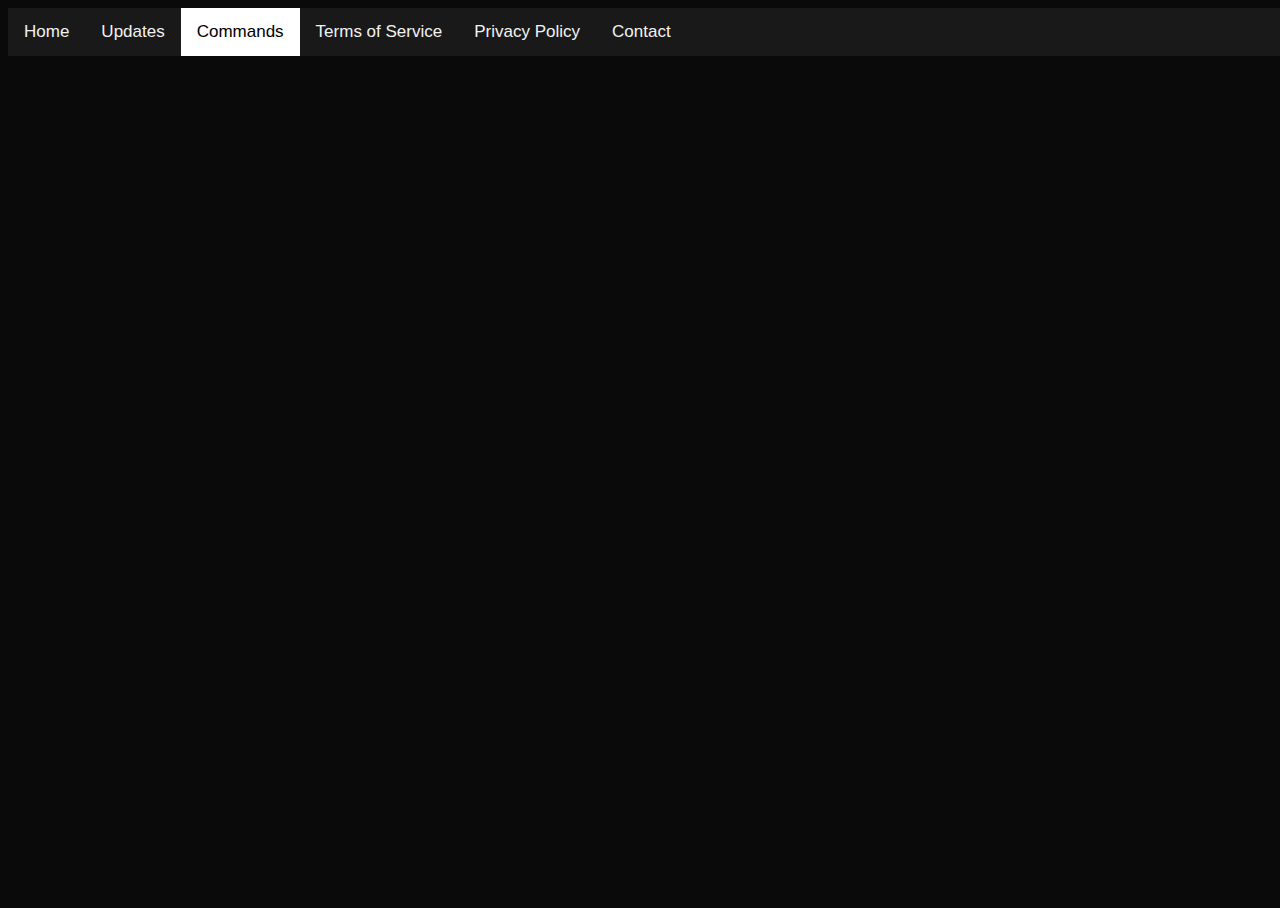
<file: commands.html>
<!DOCTYPE html>
<html>

<head>
  <meta charset="utf-8">
  <meta name="viewport" content="width=device-width">
  <title>Ares</title>
  <link rel="icon" type="image/x-icon" href="images/Ares.png">
  <link href="style.css" rel="stylesheet" type="text/css" />
</head>
  
<body>
  <div class="topnav">
    <a href="home.html">Home</a>
    <a href="updates.html">Updates</a>
    <a class='active' href="commands.html">Commands</a>
    <a href="terms-of-service.html">Terms of Service</a>
    <a href="privacy-policy.html">Privacy Policy</a>
    <a href="contact.html">Contact</a>
  </div>
</body>

</html>
</file>
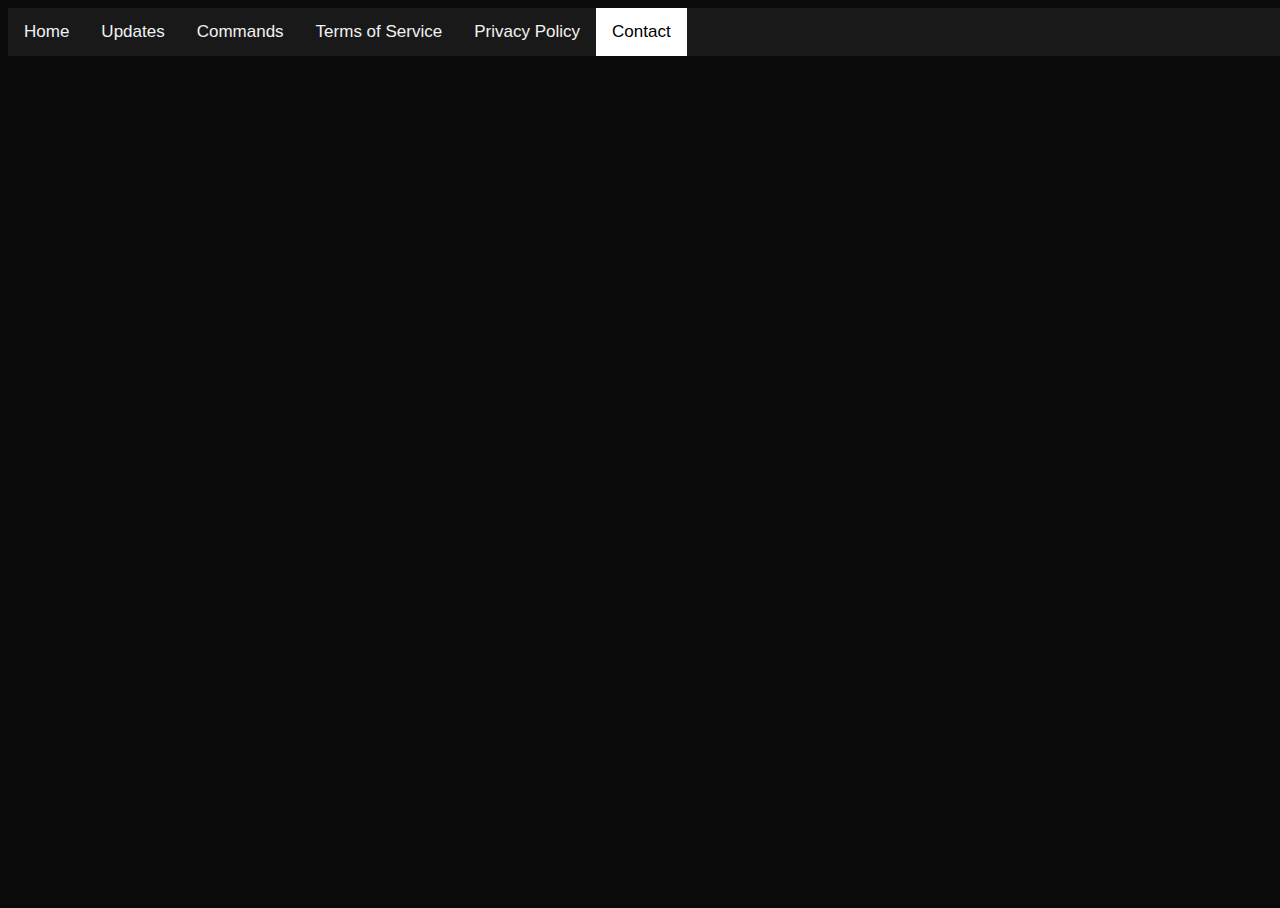
<file: contact.html>
<!DOCTYPE html>
<html>

<head>
  <meta charset="utf-8">
  <meta name="viewport" content="width=device-width">
  <title>Ares</title>
  <link rel="icon" type="image/x-icon" href="images/Ares.png">
  <link href="style.css" rel="stylesheet" type="text/css" />
</head>
  
<body>
  <div class="topnav">
    <a href="home.html">Home</a>
    <a href="updates.html">Updates</a>
    <a href="commands.html">Commands</a>
    <a href="terms-of-service.html">Terms of Service</a>
    <a href="privacy-policy.html">Privacy Policy</a>
    <a class='active' href="contact.html">Contact</a>
  </div>
</body>

</html>
</file>
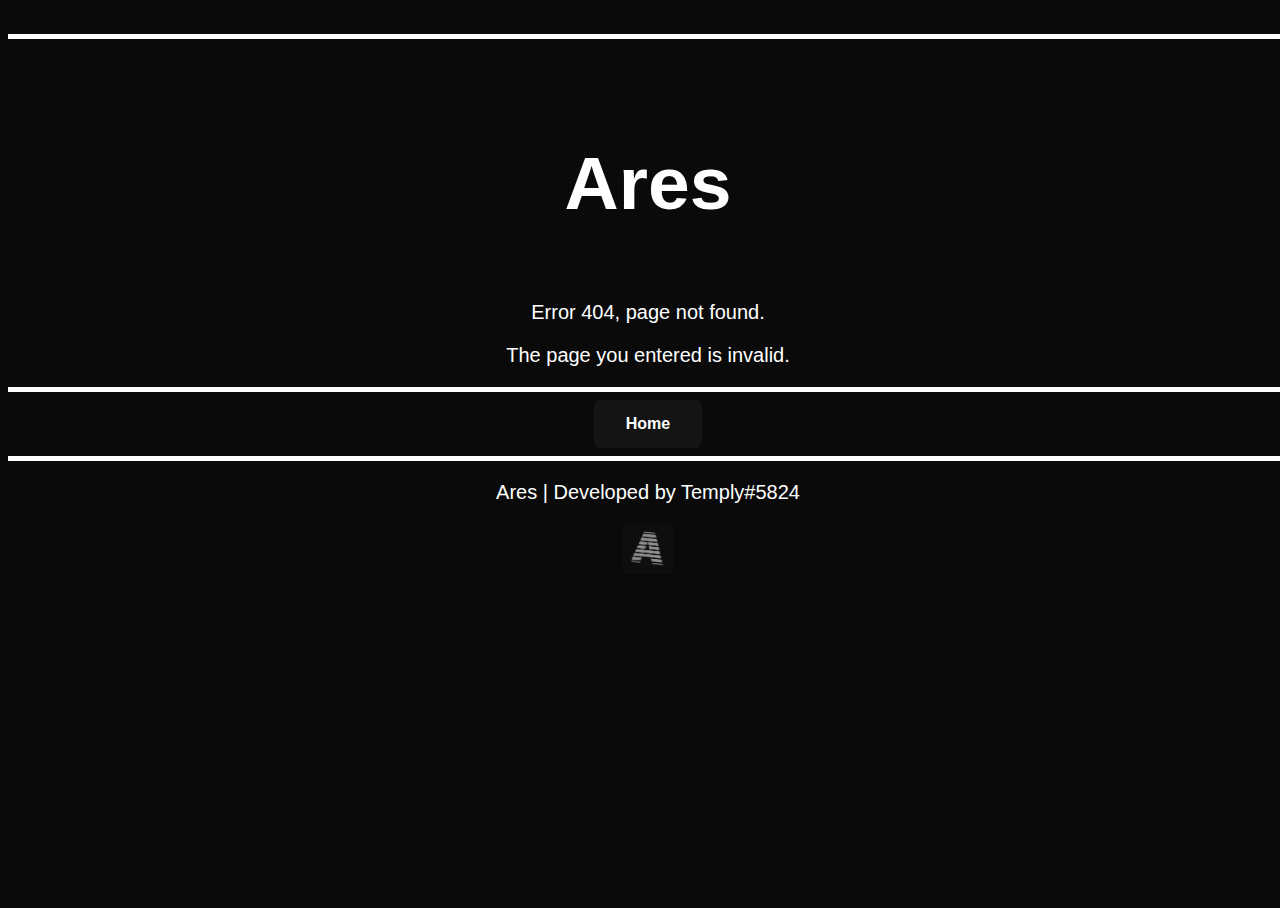
<file: page-not-found.html>
<!DOCTYPE html>
<html>

<head>
  <meta charset="utf-8">
  <meta name="viewport" content="width=device-width">
  <title>Ares</title>
  <link rel="icon" type="image/x-icon" href="images/Ares.png">
  <link href="style.css" rel="stylesheet" type="text/css" />
</head>

<body>
  <center>
    <br>
    <hr size="5" noshade color="#ffffff">
    <br>
    <div class='headertext'>
      <center>
        <p>Ares</p>
      </center>
    </div>
    <div class='centerlinetext'>
      <center>
        <p>Error 404, page not found.</p>
        <p>The page you entered is invalid.</p>
      </center>
    </div>
    <hr size="5" noshade color="#ffffff">
    <a href="home.html">
      <input type="button" class="addbutton" value="Home" onclick="">
    </a>
    <hr size="5" noshade color="#ffffff">
  </center>
  <div class='centerlinetext'>
    <center>
      <p>Ares | Developed by Temply#5824</p>
      <img src="images/Ares.png" width="50" height="50">
    </center>
  </div>
  <br>
</body>

</html>
</file>
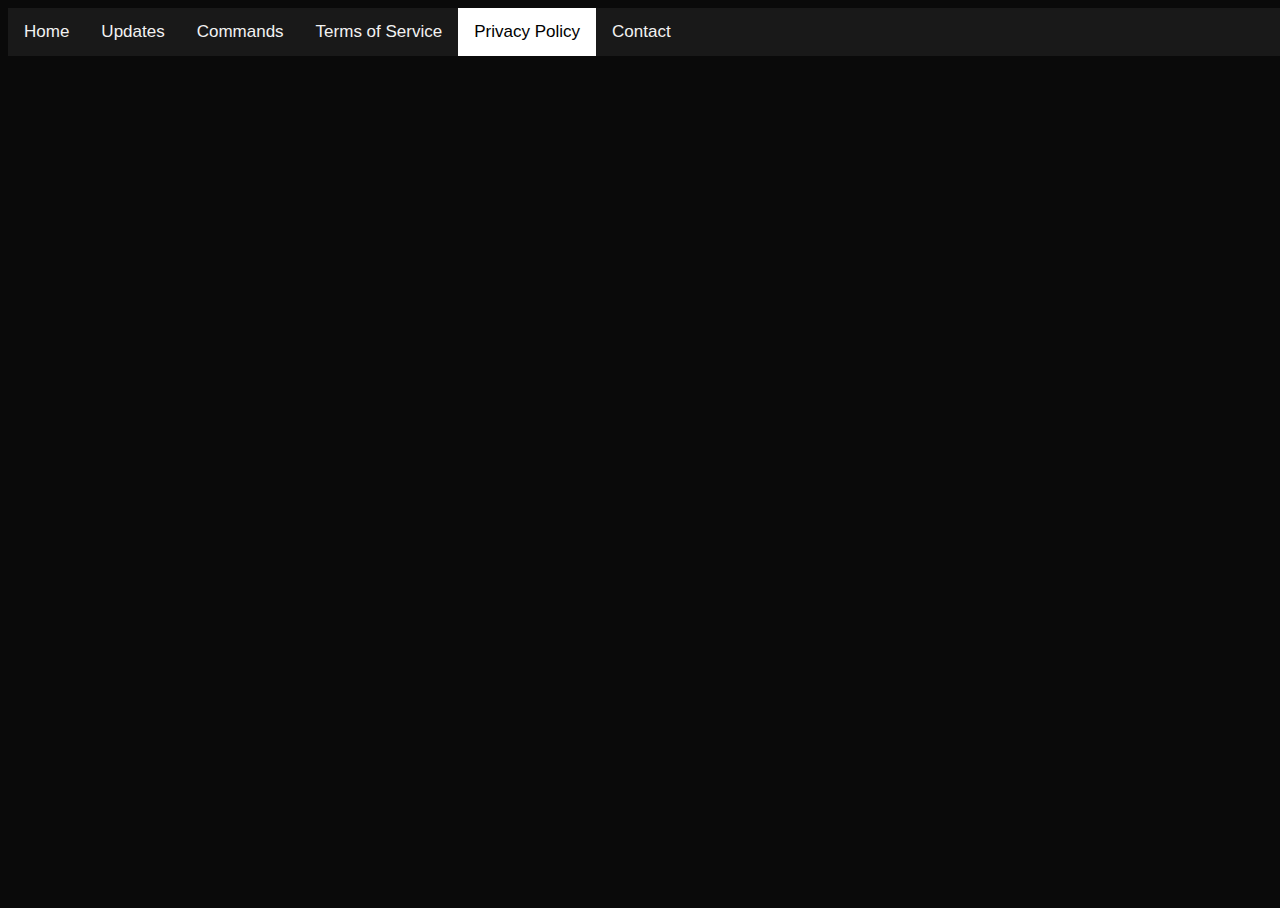
<file: privacy-policy.html>
<!DOCTYPE html>
<html>

<head>
  <meta charset="utf-8">
  <meta name="viewport" content="width=device-width">
  <title>Ares</title>
  <link rel="icon" type="image/x-icon" href="images/Ares.png">
  <link href="style.css" rel="stylesheet" type="text/css" />
</head>
  
<body>
  <div class="topnav">
    <a href="home.html">Home</a>
    <a href="updates.html">Updates</a>
    <a href="commands.html">Commands</a>
    <a href="terms-of-service.html">Terms of Service</a>
    <a class='active' href="privacy-policy.html">Privacy Policy</a>
    <a href="contact.html">Contact</a>
  </div>
</body>

</html>
</file>
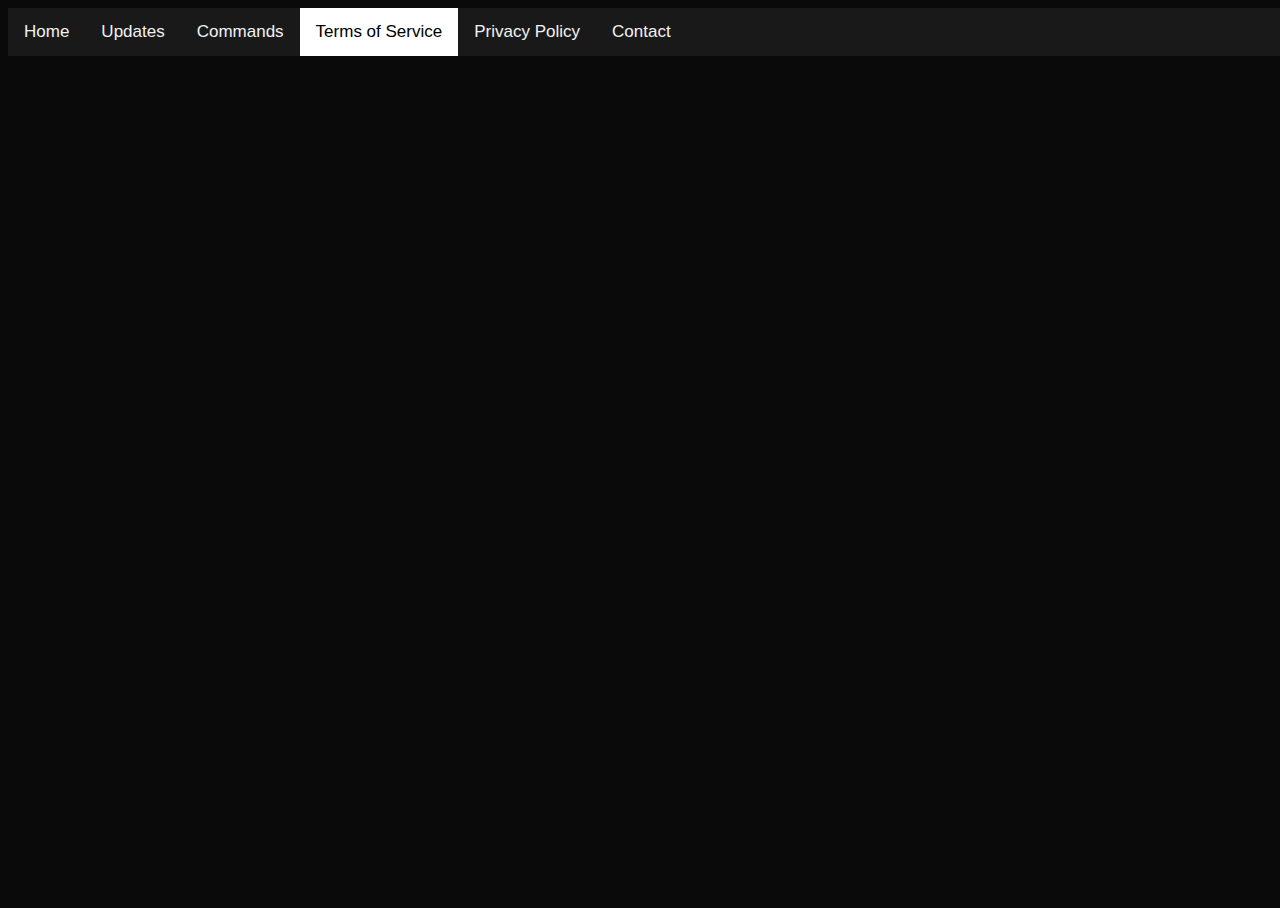
<file: terms-of-service.html>
<!DOCTYPE html>
<html>

<head>
  <meta charset="utf-8">
  <meta name="viewport" content="width=device-width">
  <title>Ares</title>
  <link rel="icon" type="image/x-icon" href="images/Ares.png">
  <link href="style.css" rel="stylesheet" type="text/css" />
</head>
  
<body>
  <div class="topnav">
    <a href="home.html">Home</a>
    <a href="updates.html">Updates</a>
    <a href="commands.html">Commands</a>
    <a class='active' href="terms-of-service.html">Terms of Service</a>
    <a href="privacy-policy.html">Privacy Policy</a>
    <a href="contact.html">Contact</a>
  </div>
</body>

</html>
</file>
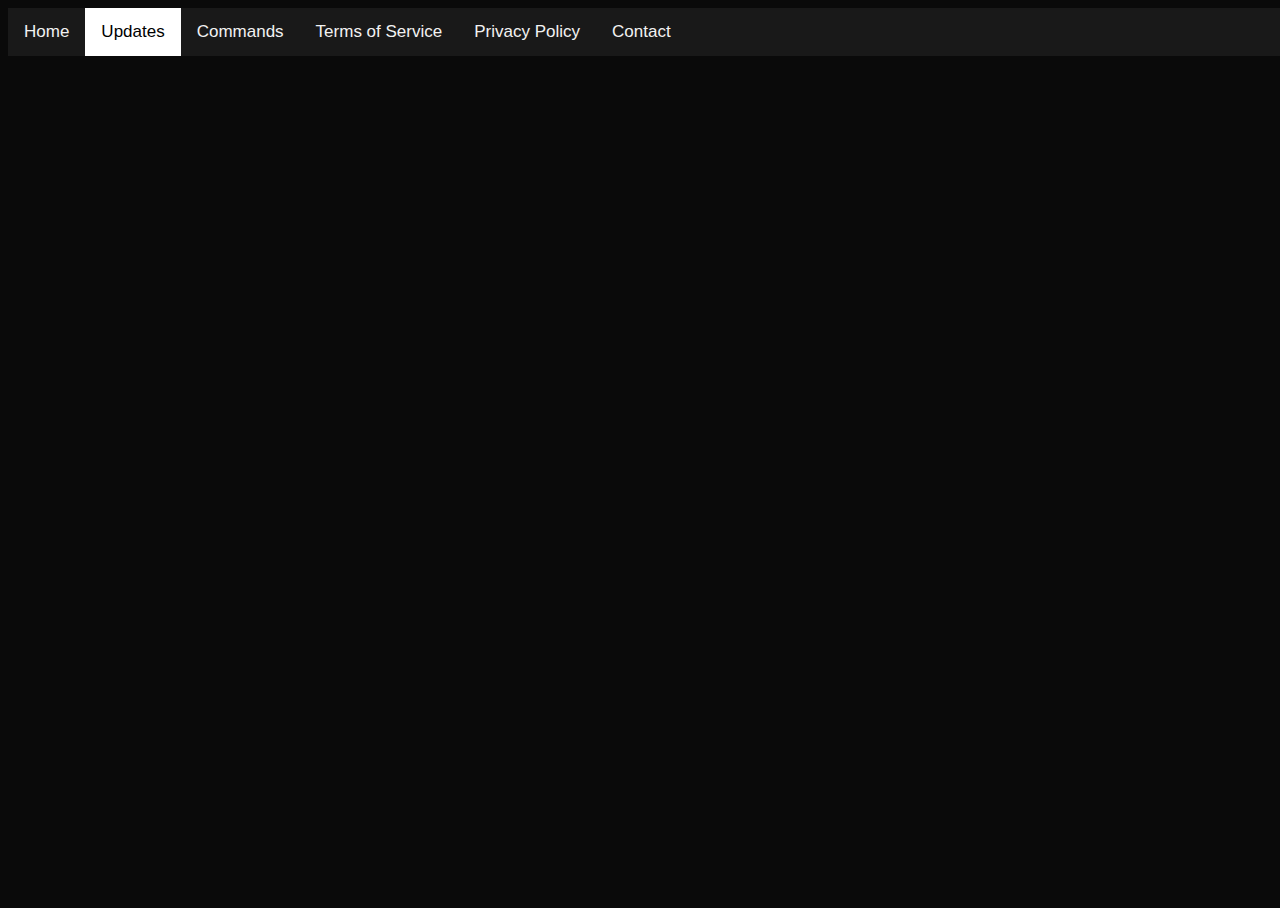
<file: updates.html>
<!DOCTYPE html>
<html>

<head>
  <meta charset="utf-8">
  <meta name="viewport" content="width=device-width">
  <title>Ares</title>
  <link rel="icon" type="image/x-icon" href="images/Ares.png">
  <link href="style.css" rel="stylesheet" type="text/css" />
</head>
  
<body>
  <div class="topnav">
    <a href="home.html">Home</a>
    <a class='active' href="updates.html">Updates</a>
    <a href="commands.html">Commands</a>
    <a href="terms-of-service.html">Terms of Service</a>
    <a href="privacy-policy.html">Privacy Policy</a>
    <a href="contact.html">Contact</a>
  </div>
</body>

</html>
</file>
<file: style.css>
html, body {
  height: 100%;
  width: 100%;
  background-color: #0a0a0a;
}

.centerlinetext {
  color: #ffffff;
  font-family:'Arial';
  font-size: 20px;
}

.headertext {
  color: #ffffff;
  font-family:'Arial';
  font-size: 75px;
  font-weight: 700;
}

.underlinetext {
  color: #ffffff;
  font-family:'Arial';
  font-size: 20px;
  width: 750px;
}

.screenshots {
  color: #ffffff;
  font-family:'Arial';
  font-size: 20px;
}

.boldedtext1 {
  color: #ffffff;
  font-family:'Arial';
  font-size: 40px;
  font-weight: 700;
}

.topnav {
  background-color: #191919;
  overflow: hidden;
}

.topnav a {
  float: left;
  color: #f2f2f2;
  text-align: center;
  padding: 14px 16px;
  text-decoration: none;
  font-size: 17px;
  font-family: 'Arial';
}

.topnav a:hover {
  background-color: #bdbdbd;
  color: black;
}

.topnav a.active {
  background-color: #ffffff;
  color: black;
}

.addbutton {
  background-color: #141414;
  border: none;
  color: white;
  padding: 15px 32px;
  text-align: center;
  text-decoration: none;
  display: inline-block;
  font-size: 16px;
  border-radius: 8px;
  font-family: 'Arial';
  font-weight: 700;
}

.row {
  display: flex;
}

.column {
  flex: 100%;
  padding: 5px;
}

img {
    max-width: 100%;
    max-height: 100%;
}
</file>
